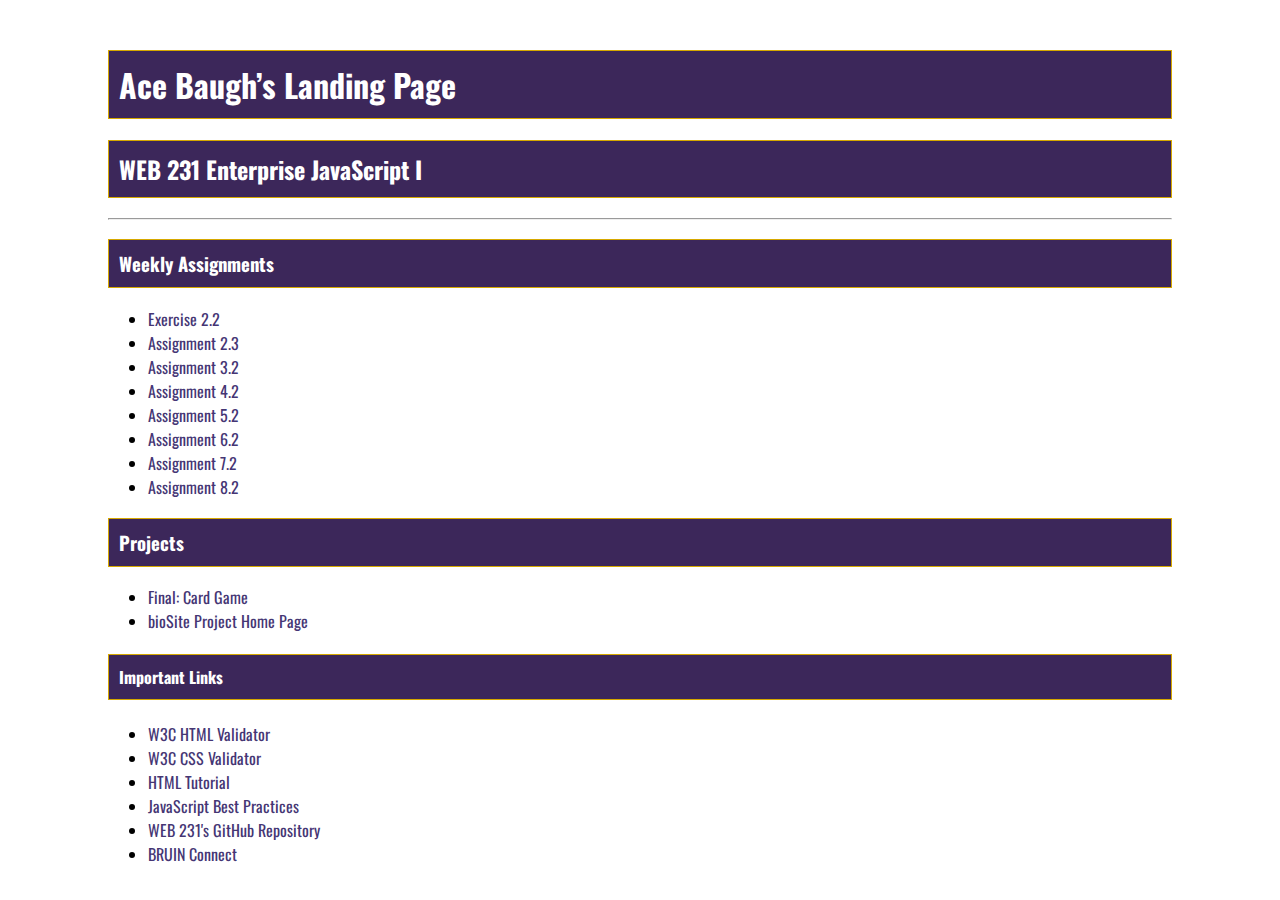
<file: index.html>
<!--
============================================
; Title: Assignment 1.3 - Environment Setup - index.html
; Author: Professor Krasso & Ace Baugh
; Date: 05/25/2022
; Modified By: Ace Baugh
; Description: WEB 231 Main index page to showcase 
;   links to assignments and projects for the course
============================================
-->

<!DOCTYPE html>
<html lang="en">
	<head>
		<meta charset="UTF-8" />
		<meta http-equiv="X-UA-Compatible" content="IE=edge" />
		<meta name="viewport" content="width=device-width, initial-scale=1.0" />
		<title>WEB 231 – Enterprise JavaScript I</title>

		<!-- Link to external CSS page-->
		<link rel="stylesheet" href="site.css" />
	</head>
	<body>
		<main id="container">
			<!-- Main Header-->
			<h1>Ace Baugh’s Landing Page</h1>

			<!-- Course Name-->
			<h2>WEB 231 Enterprise JavaScript I</h2>

			<hr />

			<!-- Assignment Section-->
			<h3>Weekly Assignments</h3>

			<ul>
				<li><a href="week-2/index.html">Exercise 2.2</a></li>
				<li><a href="week-2/payroll.html">Assignment 2.3</a></li>
				<li><a href="week-3/baugh-temp-conversion.html">Assignment 3.2</a></li>
				<li><a href="week-4/baugh-number-game.html">Assignment 4.2</a></li>
				<li><a href="week-5/baugh-sequence-game.html">Assignment 5.2</a></li>
				<li><a href="week-6/baugh-in-n-out-books.html">Assignment 6.2</a></li>
				<li><a href="week-7/baugh-javazon.html">Assignment 7.2</a></li>
				<li><a href="week-8/baugh-alphabet-game.html">Assignment 8.2</a></li>
			</ul>

			<!-- Projects Section-->
			<h3>Projects</h3>

			<ul>
				<li><a href="week-9/baugh-card-game.html">Final: Card Game</a></li>
				<li><a href="https://ace-d-baugh.github.io/biosite/">bioSite Project Home Page</a></li>
			</ul>

			<!-- External Links that are relevant to the course-->
			<h4>Important Links</h4>

			<ul>
				<li><a href="https://validator.w3.org/">W3C HTML Validator</a></li>
				<li><a href="http://jigsaw.w3.org/css-validator/">W3C CSS Validator</a></li>
				<li><a href="https://www.w3schools.com/html/">HTML Tutorial</a></li>
				<li><a href="https://www.w3schools.com/js/js_best_practices.asp">JavaScript Best Practices</a></li>
				<li><a href="https://github.com/buwebdev/web-231">WEB 231's GitHub Repository</a></li>
				<li><a href="https://bruinconnect.bellevue.edu/ ">BRUIN Connect</a></li>
			</ul>
		</main>
	</body>
</html>
</file>
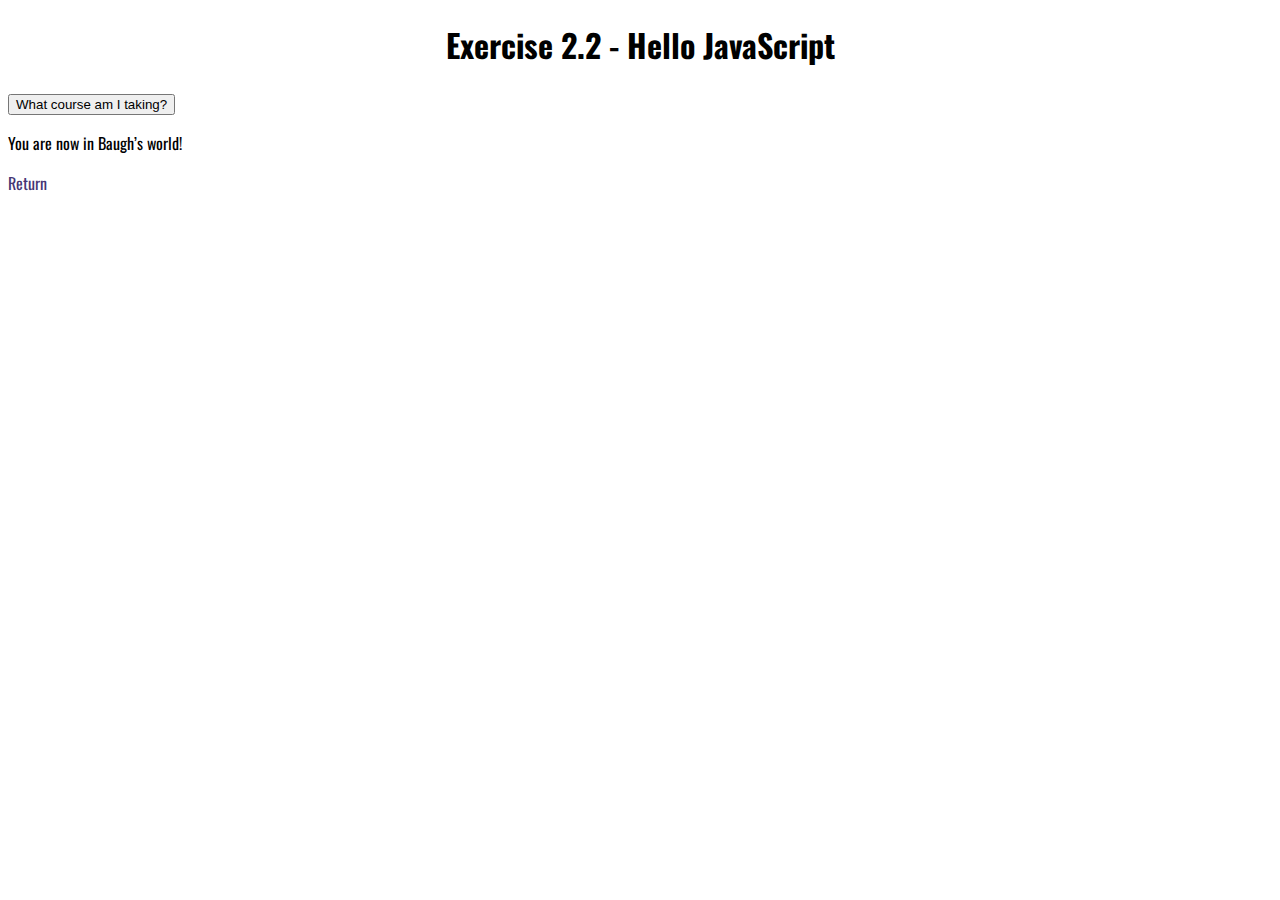
<file: week-2/index.html>
<!--
============================================
; Title: Assignment 2.2 - Hello JavaScript - index.html
; Author: Professor Krasso & Ace Baugh
; Date: 05/25/2022
; Modified By: Ace Baugh
; Description: This simple exercise adds text to the DOM 
;  via JavaScript and also displays an alert once a button
;  is pressed by the user.
============================================
-->

<!DOCTYPE html>
<html lang="en">
<head>
   <meta charset="UTF-8">
   <meta http-equiv="X-UA-Compatible" content="IE=edge">
   <meta name="viewport" content="width=device-width, initial-scale=1.0">
   <title>WEB 231 – Enterprise JavaScript I</title>

   <!-- Link to external CSS page-->
   <link rel="stylesheet" href="../global.css">
</head>
<body>
   
   <h1>Exercise 2.2 - Hello JavaScript</h1>
   
   <!-- Button, when clicked calls function -->
   <button type="button" id="btnMyCourse">What course am I taking?</button>

   <!-- Paragraph of JavaScripted text -->
   <p id="txtMyWorld"></p>
   
   <!-- Return to home page -->
   <p>
      <a href="../index.html" class="return-home">Return</a>
   </p>

   <script>
   
   // Variable that holds the button
   const btnMyCourse = document.getElementById('btnMyCourse');

   // Adding Event Listener to the button
   btnMyCourse.addEventListener("click", myCourseAlert);

   // function that displays an alert once the function is called
   function myCourseAlert() {
      alert('WEB 231 – Enterprise JavaScript I.');
   }

   // Places text into the paragraph element when the page loads
   document.getElementById("txtMyWorld").innerHTML = 'You are now in Baugh’s world!';
   </script>

</body>
</html>
</file>
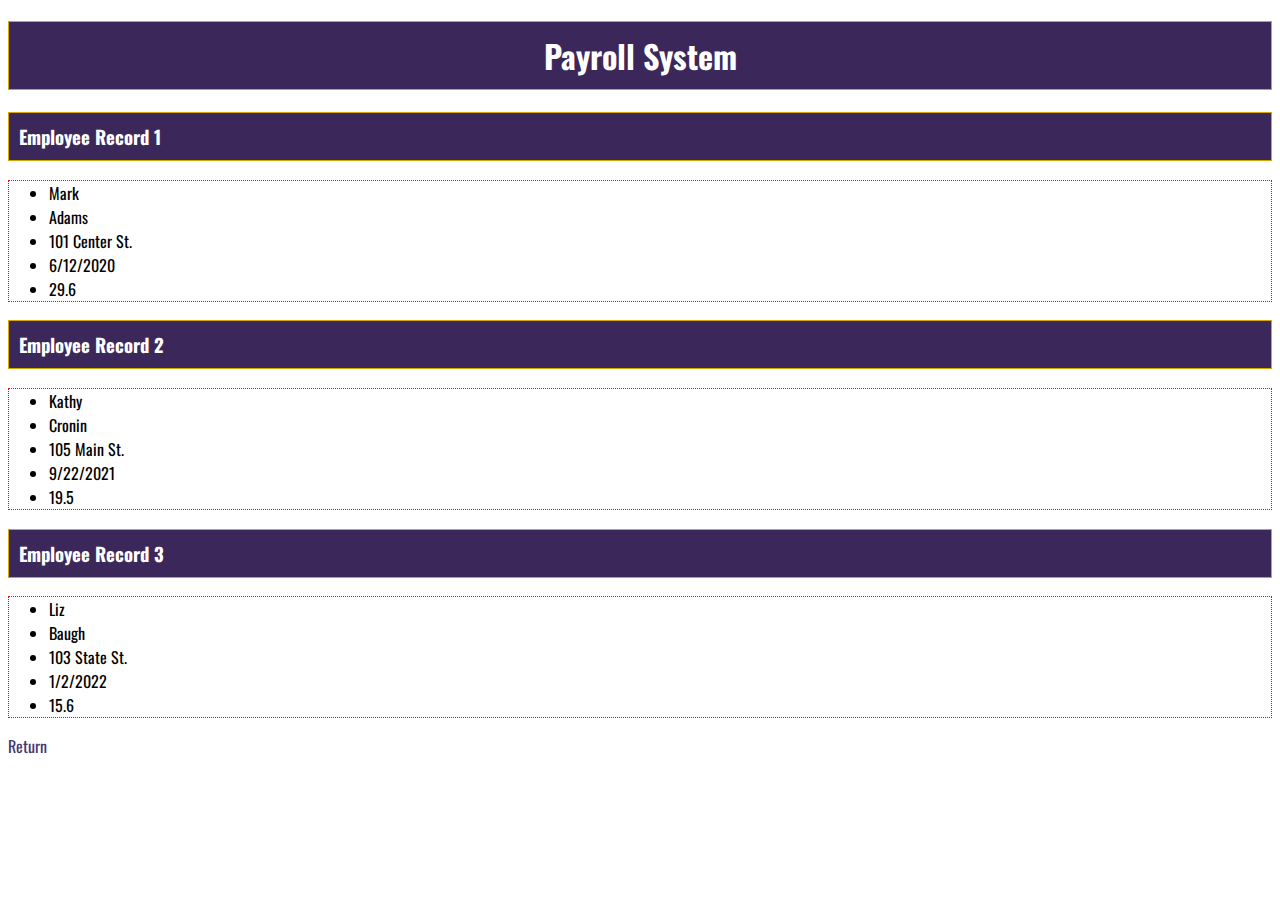
<file: week-2/payroll.html>
<!--
============================================
; Title: Assignment 2.3 - Values and Variables - payroll.html
; Author: Professor Krasso & Ace Baugh
; Date: 05/26/2022
; Modified By: Ace Baugh
; Description: This simple assignment displays bound
;  employee records via JavaScript to the DOM 
; and converts dates from 
============================================
-->

<!DOCTYPE html>
<html lang="en">
<head>
   <meta charset="UTF-8">
   <meta http-equiv="X-UA-Compatible" content="IE=edge">
   <meta name="viewport" content="width=device-width, initial-scale=1.0">
   <title>WEB 231 – Enterprise JavaScript I</title>

   <!-- Link to external CSS page-->
   <link rel="stylesheet" href="../site.css">
   <link rel="stylesheet" href="payroll.css">
   <link rel="stylesheet" href="../global.css">
</head>
<body>
   
   <!-- Page Header -->
   <h1>Payroll System</h1>

   <!-- Employee Mark Adams -->
   <h3>Employee Record 1</h3>

   <ul>
      <li id="txtFirstNameMark"></li>
      <li id="txtLastNameMark"></li>
      <li id="txtAddressMark"></li>
      <li id="txtHireDateMark"></li>
      <li id="txtPayRateMark"></li>
   </ul>
   
   <!-- Employee Kathy Cronin -->   
   <h3>Employee Record 2</h3>

   <ul>
      <li id="txtFirstNameKathy"></li>
      <li id="txtLastNameKathy"></li>
      <li id="txtAddressKathy"></li>
      <li id="txtHireDateKathy"></li>
      <li id="txtPayRateKathy"></li>
   </ul>

   <!-- Employee Liz Baugh -->   
   <h3>Employee Record 3</h3>

   <ul>
      <li id="txtFirstNameLiz"></li>
      <li id="txtLastNameLiz"></li>
      <li id="txtAddressLiz"></li>
      <li id="txtHireDateLiz"></li>
      <li id="txtPayRateLiz"></li>
   </ul>

   <!-- Return to home page -->
   <p>
      <a href="../index.html" class="return-home">Return</a>
   </p>

<script>

      // Variable Declaration for Employees

      // Mark Adams
      const txtFirstNameMark = 'Mark';
      const txtLastNameMark = 'Adams';
      const txtAddressMark = '101 Center St.';
      const txtHireDateMark = new Date(2020, 5, 12).toLocaleDateString("en-US");
      const txtPayRateMark = 29.60;

      // Kathy Cronin
      const txtFirstNameKathy = 'Kathy';
      const txtLastNameKathy = 'Cronin';
      const txtAddressKathy = '105 Main St.';
      const txtHireDateKathy = new Date(2021, 8, 22).toLocaleDateString("en-US");
      const txtPayRateKathy = 19.50;

      // Liz Baugh
      const txtFirstNameLiz = 'Liz';
      const txtLastNameLiz = 'Baugh';
      const txtAddressLiz = '103 State St.';
      const txtHireDateLiz = new Date(2022, 0, 2).toLocaleDateString("en-US");
      const txtPayRateLiz = 15.55;

   // Binds text to the designated list element and displays when the page loads

   // Mark Adams
   document.getElementById('txtFirstNameMark').innerHTML = txtFirstNameMark;
   document.getElementById('txtLastNameMark').innerHTML = txtLastNameMark;
   document.getElementById('txtAddressMark').innerHTML = txtAddressMark;
   document.getElementById('txtHireDateMark').innerHTML = txtHireDateMark;
   document.getElementById('txtPayRateMark').innerHTML = txtPayRateMark.toFixed(1).toString();

   // Kathy Cronin
   document.getElementById('txtFirstNameKathy').innerHTML = txtFirstNameKathy;
   document.getElementById('txtLastNameKathy').innerHTML = txtLastNameKathy;
   document.getElementById('txtAddressKathy').innerHTML = txtAddressKathy;
   document.getElementById('txtHireDateKathy').innerHTML = txtHireDateKathy;
   document.getElementById('txtPayRateKathy').innerHTML = txtPayRateKathy.toFixed(1).toString();

   // Liz Baugh
   document.getElementById('txtFirstNameLiz').innerHTML = txtFirstNameLiz;
   document.getElementById('txtLastNameLiz').innerHTML = txtLastNameLiz;
   document.getElementById('txtAddressLiz').innerHTML = txtAddressLiz;
   document.getElementById('txtHireDateLiz').innerHTML = txtHireDateLiz;
   document.getElementById('txtPayRateLiz').innerHTML = txtPayRateLiz.toFixed(1).toString();

</script>

</body>
</html>
</file>
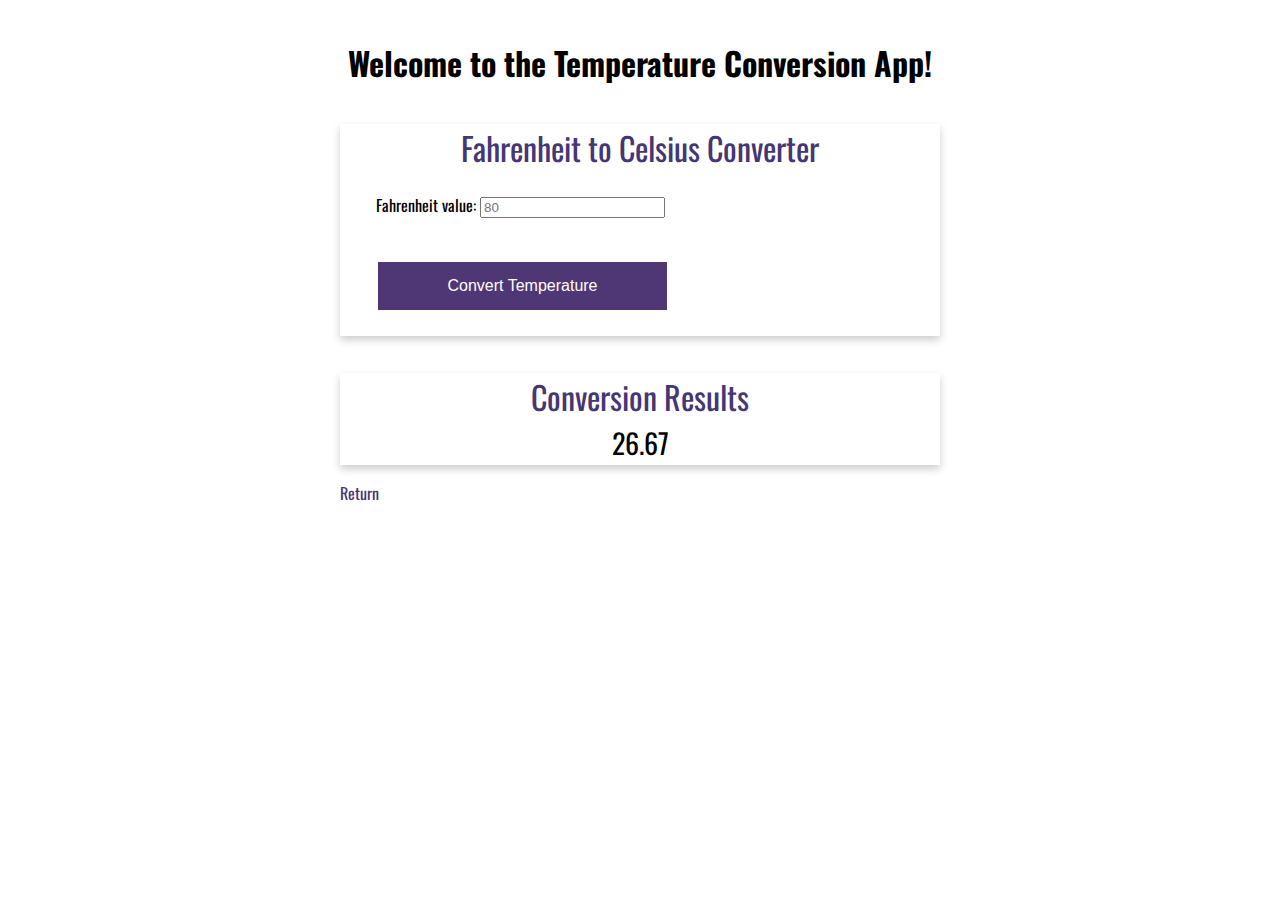
<file: week-3/baugh-temp-conversion.html>
<!--
============================================
; Title: Assignment 3.2 - Temperature Conversion - baugh-temp-conversion.html
; Author: Professor Krasso & Ace Baugh
; Date: 06/07/2022
; Modified By: Ace Baugh
; Description: This simple exercise takes the user's input
;                       and converts the number to its Celsius 
;                       equivalent and displays it.
; Referenced Code: W3Schools: Trigger button enter
============================================
-->

<!DOCTYPE html>
<html lang="en">
	<head>
		<meta charset="UTF-8" />
		<meta http-equiv="X-UA-Compatible" content="IE=edge" />
		<meta name="viewport" content="width=device-width, initial-scale=1.0" />
		<title>WEB 231 – Enterprise JavaScript I</title>

		<!-- Link to external CSS page-->
		<link rel="stylesheet" href="../global.css" />
		<link rel="stylesheet" href="baugh-temp-conversion.css" />
	</head>
	<body>
		<div id="container">
			<h1 class="app-header">Welcome to the Temperature Conversion App!</h1>

			<div class="card-container">
				<div class="card">
					<div class="card-title">Fahrenheit to Celsius Converter</div>
					<div class="card-content">
						<form class="form">
							<div class="form-field">
								<label for="txtFahrenheit">Fahrenheit value:</label>
								<input type="text" name="txtFahrenheit" id="txtFahrenheit" placeholder="80" required />
							</div>
							<div class="form-field">
								<button id="btnSubmit" class="btn btn-primary full-width" type="button">Convert Temperature</button>
							</div>
						</form>
					</div>
				</div>
			</div>

			<div class="card-container">
				<div class="card">
					<div class="card-title">Conversion Results</div>
					<div class="card-content">
						<p class="results" id="txtResults">26.67</p>
					</div>
				</div>
			</div>

			<!-- Return to home page -->
			<div class="home-link">
				<p>
					<a href="../index.html" class="return-home">Return</a>
				</p>
			</div>
		</div>
		<!-- JAVASCRIPT SECTION-->
		<script>
			// Variable that holds the button
			const btnSubmit = document.getElementById('btnSubmit');

			// *** Code from W3Schools and modified to fit code ***

			// Get the input field
			var input = document.getElementById('txtFahrenheit');

			// Execute a function when the user presses a key on the keyboard
			input.addEventListener('keypress', function (event) {
				// If the user presses the "Enter" key on the keyboard
				if (event.key === 'Enter') {
					// Cancel the default action, if needed
					event.preventDefault();
					// Trigger the button element with a click
					document.getElementById('btnSubmit').click(tempConvert);
				}
			});
			// *** End Used Code ***

			// Clear And Select Function
			function clearAndSelect() {
				// Clear input field
				document.getElementById('txtFahrenheit').value = '';

				// Reselects input field for ease of typing
				document.getElementById('txtFahrenheit').focus();
			}
			// Adding Event Listener to the button
			btnSubmit.addEventListener('click', tempConvert);

			// function that displays an alert once the function is called
			function tempConvert() {
				// Stores user input into variable
				let fahrenheit = document.getElementById('txtFahrenheit').value;

				// Input Validation

				// If empty or a non-number an alert will display else it will convert the number
				if (fahrenheit === '' || isNaN(fahrenheit)) {
					// Calls clear and select function
					clearAndSelect();

					// Alert user to enter a number
					alert('Please enter a real number.');
				} else {
					// Converts input value to celsius rounded to 2 decimal points
					const convertedValue = ((parseFloat(fahrenheit) - 32) / 1.8).toFixed(2);

					// Places text into the paragraph element
					document.getElementById('txtResults').innerHTML = convertedValue;
					clearAndSelect();
				}
			}
		</script>
	</body>
</html>
</file>
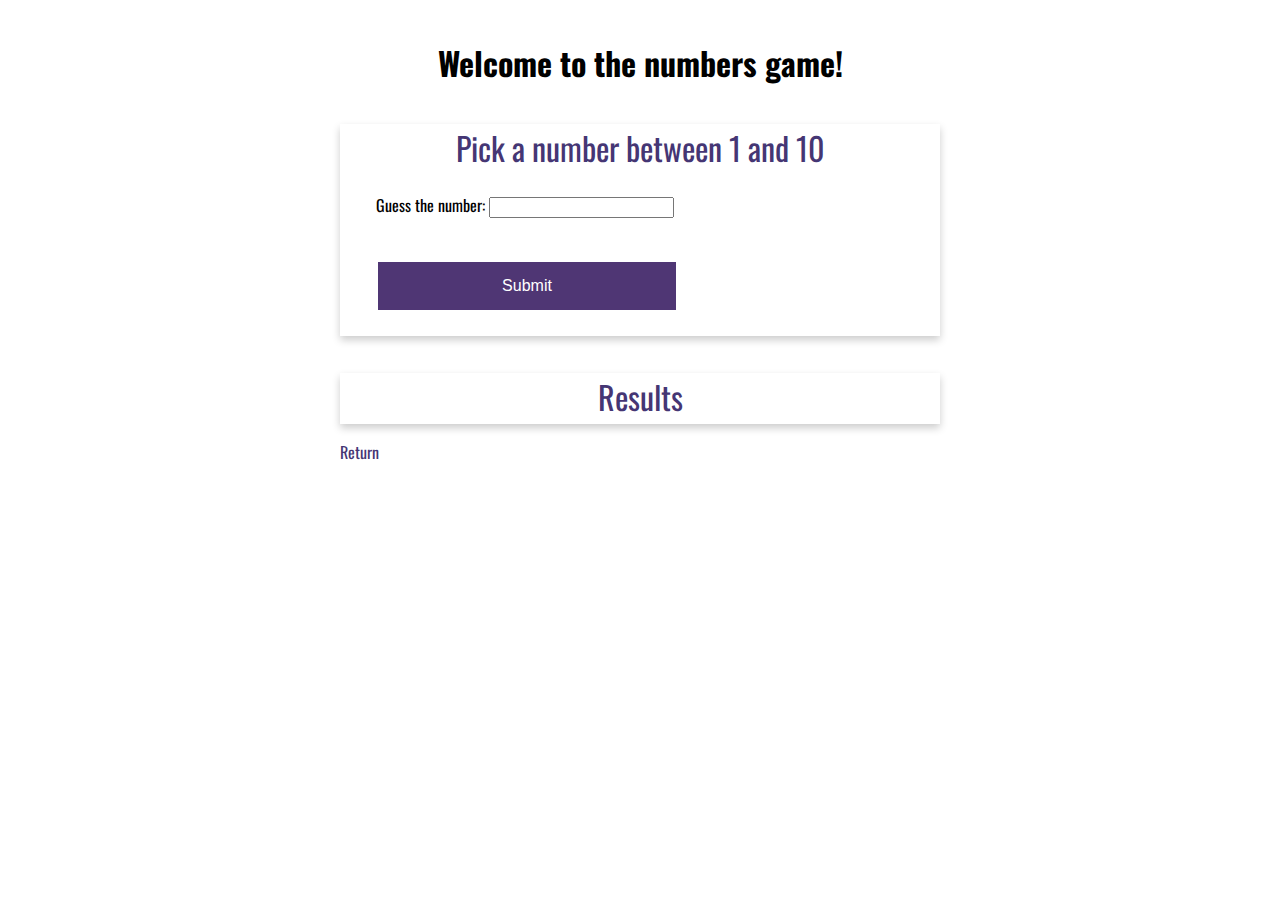
<file: week-4/baugh-number-game.html>
<!--
============================================
; Title: Assignment 4.2 - Number Guessing Game - baugh-number-game.html
; Author: Professor Krasso & Ace Baugh
; Date: 06/13/2022
; Modified By: Ace Baugh
; Description: This simple exercise takes the user's input
;                       and checks to see if it equal to the random
;                       number generated and displays if it is higher 
;                       lower or right on
; Referenced Code: W3Schools: Trigger button enter
============================================
-->

<!DOCTYPE html>
<html lang="en">
	<head>
		<meta charset="UTF-8" />
		<meta http-equiv="X-UA-Compatible" content="IE=edge" />
		<meta name="viewport" content="width=device-width, initial-scale=1.0" />
		<title>WEB 231 – Enterprise JavaScript I</title>

		<!-- Link to external CSS page-->
		<link rel="stylesheet" href="../global.css" />
		<link rel="stylesheet" href="baugh-number-game.css" />
	</head>
	<body>
		<div id="container">
			<h1 class="app-header">Welcome to the numbers game!</h1>

			<div class="card-container">
				<div class="card">
					<div class="card-title">Pick a number between 1 and 10</div>
					<div class="card-content">
						<form class="form">
							<div class="form-field">
								<label for="txtMyNumber">Guess the number:</label>
								<input type="text" name="txtMyNumber" id="txtMyNumber" required />
							</div>
							<div class="form-field">
								<button id="btnSubmit" class="btn btn-primary full-width" type="button">Submit</button>
							</div>
						</form>
					</div>
				</div>
			</div>

			<div class="card-container">
				<div class="card">
					<div class="card-title">Results</div>
					<div class="card-content">
						<p class="results" id="txtResults"></p>
					</div>
				</div>
			</div>

			<!-- Return to home page -->
			<div class="home-link">
				<p>
					<a href="../index.html" class="return-home">Return</a>
				</p>
			</div>
		</div>
		<!-- JAVASCRIPT SECTION-->
		<script>
			// Generating a random number between 1-10
			const rnd = Math.floor(Math.random() * 10 + 1);

			// Variable that holds the button
			const btnSubmit = document.getElementById('btnSubmit');

			// *** Code from W3Schools for using Enter as an input and modified to fit code ***

			// Get the input field
			var input = document.getElementById('txtMyNumber');

			// Execute a function when the user presses a key on the keyboard
			input.addEventListener('keypress', function (event) {
				// If the user presses the "Enter" key on the keyboard
				if (event.key === 'Enter') {
					// Cancel the default action, if needed
					event.preventDefault();
					// Trigger the button element with a click
					document.getElementById('btnSubmit').click(guessingGame);
				}
			});
			// *** End Used Code ***

			// Clear And Select Input Field Function
			function clearAndSelect() {
				// Clear input field
				document.getElementById('txtMyNumber').value = '';

				// Reselects input field for ease of typing
				document.getElementById('txtMyNumber').focus();
			}

			// Adding Event Listener to the button
			btnSubmit.addEventListener('click', guessingGame);

			// function that displays an alert once the function is called
			function guessingGame() {
				// Stores user input into variable
				let myNumber = document.getElementById('txtMyNumber').value;

				// Input Validation

				// If empty or a non-number or outside of 1-10 an alert will display else it will continue
				if (myNumber === '' || !Number.isInteger(parseFloat(myNumber)) || myNumber < 1 || myNumber > 10) {
					// Calls clear and select function
					clearAndSelect();

					// Alert user to enter a number
					alert('Please enter a real number between 1 and 10.');
				} else {
					let result = '';
					if (rnd < myNumber) {
						// If input is less than secret number
						result = `The number is less than ${myNumber}`;
					} else if (rnd > myNumber) {
						// If input is greater than secret number
						result = `The number is greater than ${myNumber}`;
					} else {
						// If input is equal to the secret number
						result = `Congratulations! You picked the correct number!`;
					}

					// Places text into the paragraph element
					document.getElementById('txtResults').innerHTML = result;
					clearAndSelect();
				}
			}
		</script>
	</body>
</html>
</file>
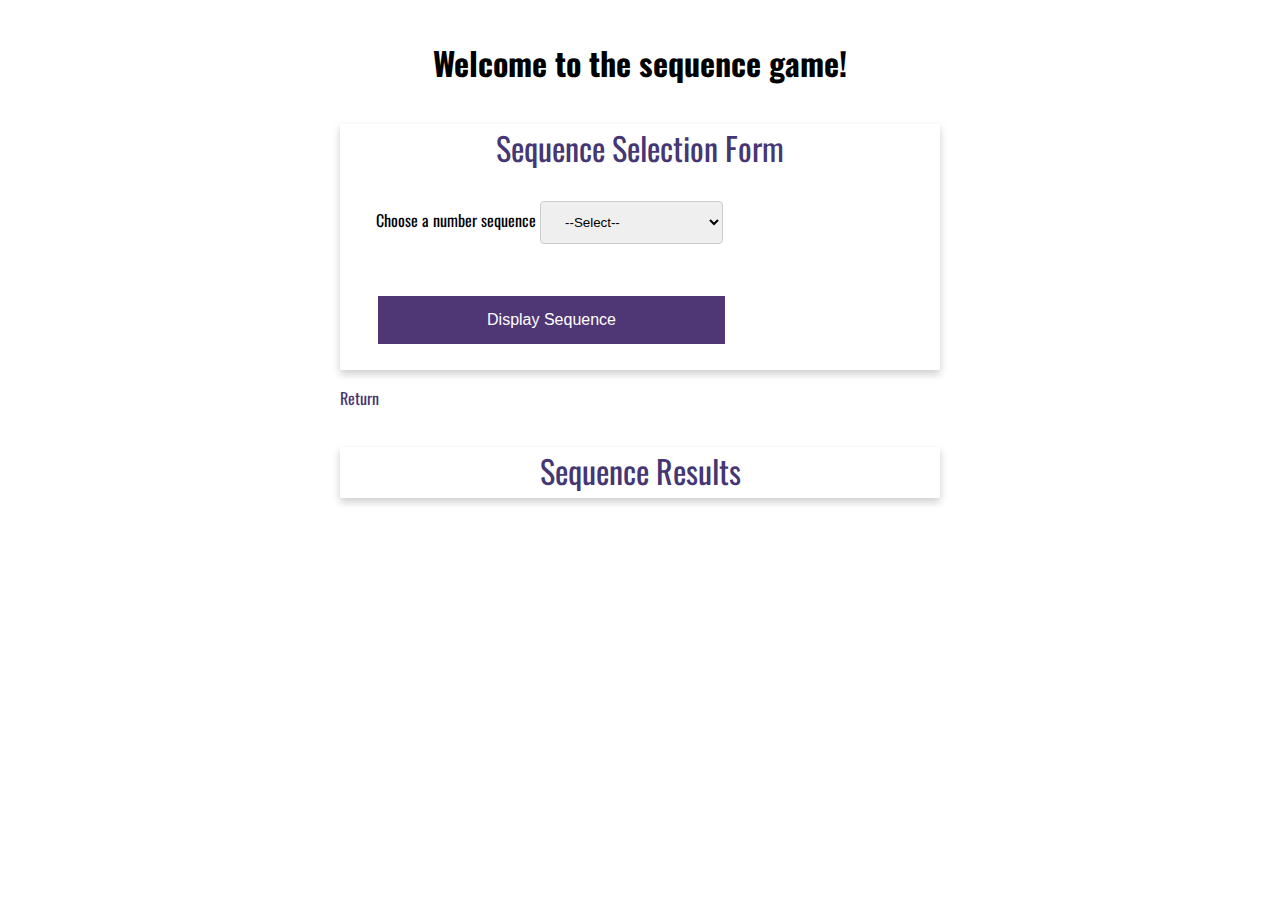
<file: week-5/baugh-sequence-game.html>
<!--
============================================
; Title: Assignment 5.2 - Sequence Game - baugh-sequence-game.html
; Author: Professor Krasso & Ace Baugh
; Date: 06/20/2022
; Modified By: Ace Baugh
; Description: This simple exercise takes the user's input
;                       from a dropdown menu and displays the given
;                       sequence of numbers up to a specified number 
============================================
-->

<!DOCTYPE html>
<html lang="en">
	<head>
		<meta charset="UTF-8" />
		<meta http-equiv="X-UA-Compatible" content="IE=edge" />
		<meta name="viewport" content="width=device-width, initial-scale=1.0" />
		<title>WEB 231 – Enterprise JavaScript I</title>

		<!-- Link to external CSS page-->
		<link rel="stylesheet" href="../global.css" />
		<link rel="stylesheet" href="baugh-sequence-game.css" />
	</head>
	<body>
		<div id="container">
			<h1 class="app-header">Welcome to the sequence game!</h1>

			<div class="card-container">
				<div class="card">
					<div class="card-title">Sequence Selection Form</div>
					<div class="card-content">
						<form class="form">
							<div class="form-field">
								<label for="sequence">Choose a number sequence</label>
								<select type="text" name="sequence" id="sequence" class="drop-down-menu" required>
									<option value="select">--Select--</option>
									<option value="fibonacci">Fibonacci Sequence</option>
									<option value="even">Even Numbers</option>
									<option value="odd">Odd Numbers</option>
								</select>
							</div>
							<div class="form-field">
								<button id="btnDisplaySequence" class="btn btn-primary full-width" type="button">Display Sequence</button>
							</div>
						</form>
					</div>
				</div>

			<!-- Return to home page -->
			<div class="home-link">
				<p>
					<a href="../index.html" class="return-home">Return</a>
				</p>
			</div>

			</div>

			<div class="card-container">
				<div class="card">
					<div class="card-title">Sequence Results</div>
					<div class="card-content">
						<p class="results" id="txtResults"></p>
					</div>
				</div>
			</div>

		</div>

		<!-- JAVASCRIPT SECTION-->
		<script>
			// Variable that holds the button
			const btnDisplaySequence = document.getElementById('btnDisplaySequence');

			// Adding Event Listener to the button
			btnDisplaySequence.addEventListener('click', sequenceGame);

			// Once button is pressed a function will be called that the selection made
			// Or an alert will show to prompt for a selection to be made
			function sequenceGame() {
				// Variable to hold user selection
				const choice = document.getElementById('sequence').value;

				// Variable to hold sequence results
				let results = '';

				if (choice === 'fibonacci') {
					// Call seqFibonacci function
					results = seqFibonacci();
				} else if (choice === 'even') {
					// Call seqEven function
					results = seqEven();
				} else if (choice === 'odd') {
					// Call seqOdd function
					results = seqOdd();
				} else {
					alert('Invalid selection, please try again!'); // Alert user to chose an option
				}
				// Display results to DOM
				document.getElementById('txtResults').innerHTML = results;
			}

			// Function to create Fibonacci Sequence 0-40
			function seqFibonacci() {
				let num1 = 0, num2 = 1, next ; // Variables for sequence
				let fibonacciSequenceText = "";

				while (num1 < 40 ) {
					fibonacciSequenceText += `${num1}, `;
					next = num1 + num2;
					num1 = num2;
					num2 = next;
				}
				// Expected output 0, 1, 1, 2, 3, 5, 8, 13, 21, 34
              // slice(0, -2) removes the last two characters of the string.
				return fibonacciSequenceText.slice(0, -2);
			}

			// Function to create Even Sequence 1-20
			function seqEven() {
				let evenSequenceText = "";

				let num = 1;
				do {
					if ( num % 2 === 0) {
						evenSequenceText += `${num}, `; 
					}
					num++;
				} while (num < 20)
				// Expected output 2, 4, 6, 8, 10, 12, 14, 16, 18 
              // slice(0, -2) removes the last two characters of the string.
				return evenSequenceText.slice(0,-2);
			}

			// Function to create Odd Sequence 1-20
			function seqOdd() {
				let oddSequenceText = "";

				for (let i = 0; i < 20; i++) {
					if ( i % 2 === 1) {
						oddSequenceText += `${i}, `; 
					}
				}
				// Expected output 1, 3, 5, 7, 9, 11, 13, 15, 17, 19 
              // slice(0, -2) removes the last two characters of the string.
				return oddSequenceText.slice(0,-2);
			}

		</script>
	</body>
</html>
</file>
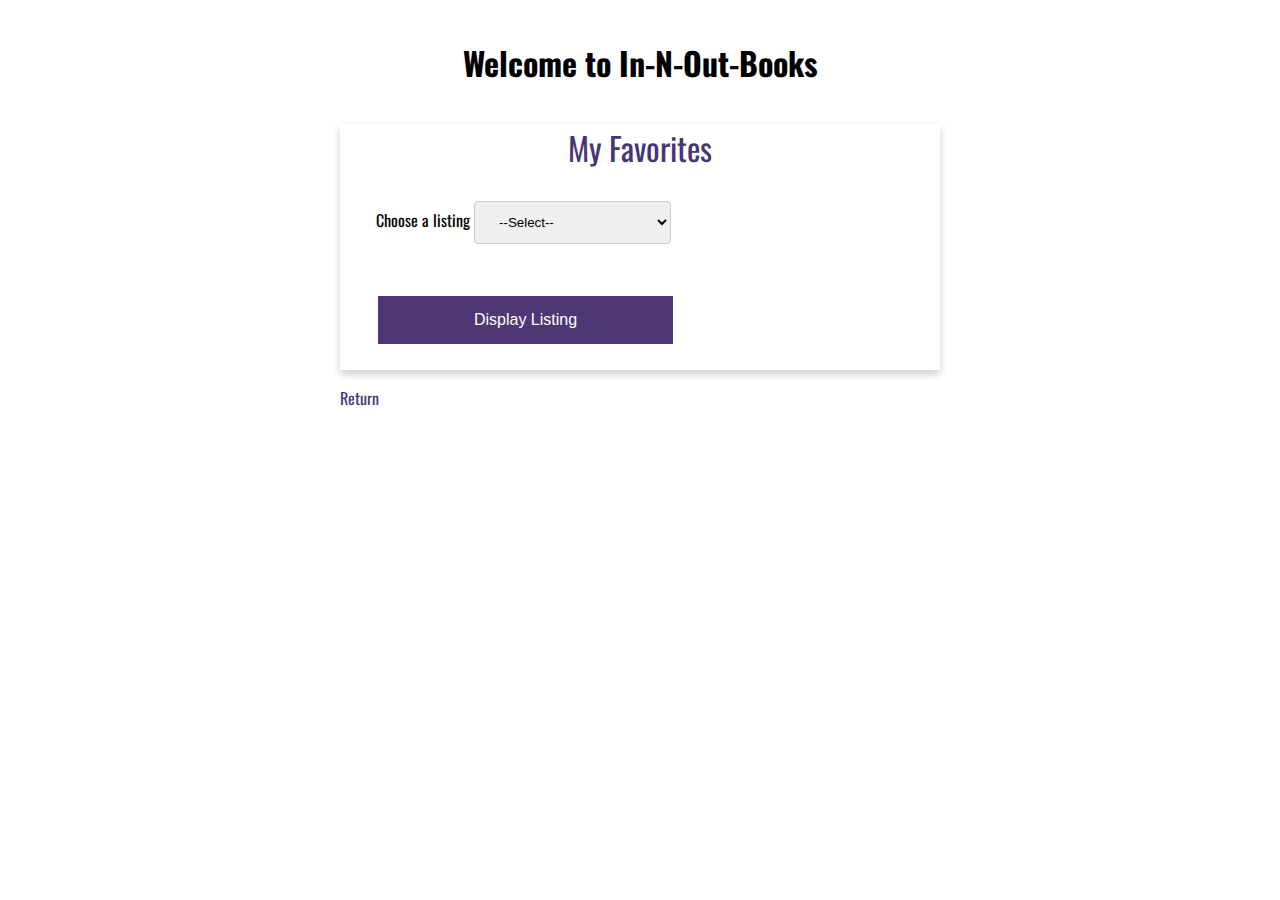
<file: week-6/baugh-in-n-out-books.html>
<!--
============================================
; Title: Assignment 6.2 - In-n-Out Books - baugh-in-n-out-books.html
; Author: Professor Krasso & Ace Baugh
; Date: 06/27/2022
; Modified By: Ace Baugh
; Description: This simple exercise takes the user's input
;                       from the dropdown list and displays an new
;                       content card with a table of the desired data.
;                       Using an Array of Objects to store books and authors
============================================
-->

<!DOCTYPE html>
<html lang="en">
	<head>
		<meta charset="UTF-8" />
		<meta http-equiv="X-UA-Compatible" content="IE=edge" />
		<meta name="viewport" content="width=device-width, initial-scale=1.0" />
		<title>WEB 231 – Enterprise JavaScript I</title>

		<!-- Link to external CSS page-->
		<link rel="stylesheet" href="../global.css" />
		<link rel="stylesheet" href="baugh-in-n-out-books.css" />
	</head>
	<body>
		<div id="container">
			<!-- Page Header -->
			<h1 class="app-header">Welcome to In-N-Out-Books</h1>

			<!--Input Card -->
			<div class="card-container">
				<div class="card">
					<div class="card-title">My Favorites</div>
					<div class="card-content">
						<form class="form">
							<div class="form-field">
								<label for="favoriteList">Choose a listing</label>
								<select type="text" name="favoriteList" id="favoriteList" class="drop-down-menu" required>
									<option value="select">--Select--</option>
									<option value="books">Top 3 Favorite Books</option>
									<option value="authors">Top 3 Favorite Authors</option>
								</select>
							</div>
							<div class="form-field">
								<button id="btnDisplayListing" class="btn btn-primary full-width" type="button">Display Listing</button>
							</div>
						</form>
					</div>
				</div>

				<!-- Return to home page -->
				<div class="home-link">
					<p>
						<a href="../index.html" class="return-home">Return</a>
					</p>
				</div>
			</div>

			<!-- Books Table Card set to display none -->
			<div class="card-container" id="booksResults" style="display: none">
				<div class="card">
					<div class="card-title">Top 3 Favorite Books</div>
					<div class="card-content">
						<table>
							<tr>
								<th>ISBN</th>
								<th>Title</th>
								<th>Pages</th>
							</tr>
							<tr id="book01">
								<td id="txtEndersGameISBN"></td>
								<td id="txtEndersGameTitle"></td>
								<td id="txtEndersGamePages"></td>
							</tr>
							<tr id="book02">
								<td id="txtBookOfMormonISBN"></td>
								<td id="txtBookOfMormonTitle"></td>
								<td id="txtBookOfMormonPages"></td>
							</tr>
							<tr id="book03">
								<td id="txtWinFriendsISBN"></td>
								<td id="txtWinFriendsTitle"></td>
								<td id="txtWinFriendsPages"></td>
							</tr>
						</table>
					</div>
				</div>
			</div>

			<!-- Authors Table Card set to display none -->
			<div class="card-container" id="authorsResults" style="display: none">
				<div class="card">
					<div class="card-title">Top 3 Favorite Authors</div>
					<div class="card-content">
						<table>
							<tr>
								<th>Name</th>
								<th>Genre</th>
							</tr>
							<tr>
								<td id="txtCardName"></td>
								<td id="txtCardGenre"></td>
							</tr>
							<tr>
								<td id="txtSmithName"></td>
								<td id="txtSmithGenre"></td>
							</tr>
							<tr>
								<td id="txtWittName"></td>
								<td id="txtWittGenre"></td>
							</tr>
						</table>
					</div>
				</div>
			</div>
		</div>

		<!-- JAVASCRIPT SECTION-->
		<script>
			// Variable that holds the button
			const btnDisplayListing = document.getElementById('btnDisplayListing');

			// Book Objects in Array
			let books = [
				{
					'isbn': '1250773024',
					'title': 'Ender\'s Game',
					'pages': '264'
				},
				{
					'isbn': '1592975003',
					'title': 'The Book of Mormon: Another Testament of Jesus Christ',
					'pages': '779'
				},
				{
					'isbn': '1546000240',
					'title': 'How to Win Friends and Influence Enemies',
					'pages': '304'
				}
			];

			// Author Objects in Array
			let authors = [
				{
					'name': 'Orson Scott Card',
					'genre': 'Science Fiction'
				},
				{
					'name': 'Joseph Smith Jr.',
					'genre': 'Religious',
				},
				{
					'name': 'Will Witt',
					'genre': 'Political'
				}
			];

			// Binding Books values to DOM Table
			document.getElementById("txtEndersGameISBN").innerHTML = books[0].isbn;
			document.getElementById("txtEndersGameTitle").innerHTML = books[0].title;
			document.getElementById("txtEndersGamePages").innerHTML = books[0].pages;
			document.getElementById("txtBookOfMormonISBN").innerHTML = books[1].isbn;
			document.getElementById("txtBookOfMormonTitle").innerHTML = books[1].title;
			document.getElementById("txtBookOfMormonPages").innerHTML = books[1].pages;
			document.getElementById("txtWinFriendsISBN").innerHTML = books[2].isbn;
			document.getElementById("txtWinFriendsTitle").innerHTML = books[2].title;
			document.getElementById("txtWinFriendsPages").innerHTML = books[2].pages;

			// Binding Author values to DOM Table
			document.getElementById("txtCardName").innerHTML = authors[0].name;
			document.getElementById("txtCardGenre").innerHTML = authors[0].genre;
			document.getElementById("txtSmithName").innerHTML = authors[1].name;
			document.getElementById("txtSmithGenre").innerHTML = authors[1].genre;
			document.getElementById("txtWittName").innerHTML = authors[2].name;
			document.getElementById("txtWittGenre").innerHTML = authors[2].genre;


			// Adding Event Listener to the button
			btnDisplayListing.addEventListener('click', favoriteDisplay);

			// Once button is pressed a function will be called that the selection made
			// Or an alert will show to prompt for a selection to be made
			function favoriteDisplay() {
				// Variable to hold user selection
				const choice = document.getElementById('favoriteList').value;
				let booksCard = document.getElementById('booksResults');
				let authorsCard = document.getElementById('authorsResults');

				if (choice === 'books') {
					// Show Books not Authors
					authorsCard.style.display = 'none';
					booksCard.style.display = 'block';
				} else if (choice === 'authors') {
					//Show Authors not Books
					booksCard.style.display = 'none';
					authorsCard.style.display = 'block';
				} else {
					alert('Invalid selection, please try again!'); // Alert user to chose an option
				}
			}
		</script>
	</body>
</html>
</file>
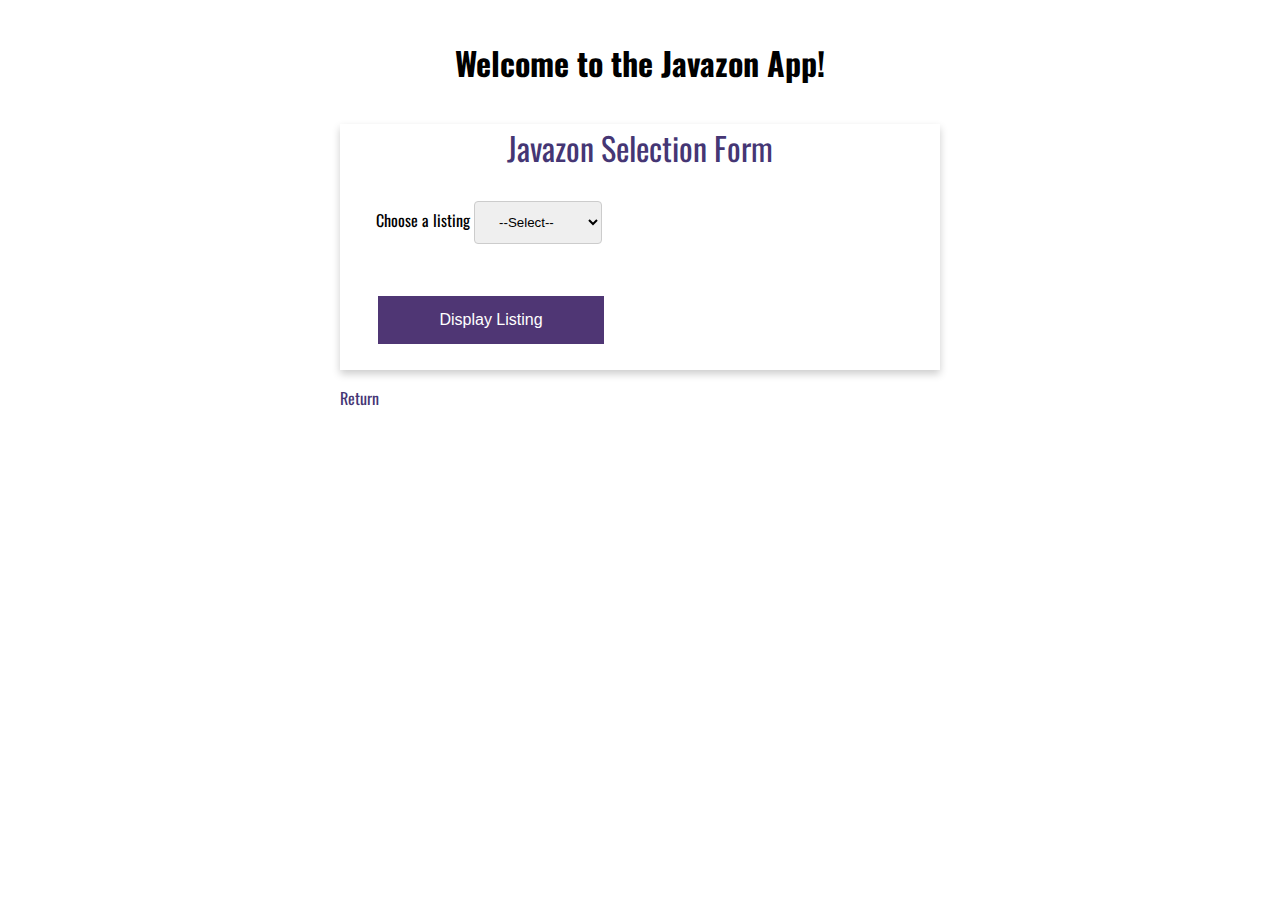
<file: week-7/baugh-javazon.html>
<!--
============================================
; Title: Assignment 7.2 - Javazon - baugh-javazon.html
; Author: Professor Krasso & Ace Baugh
; Date: 07/04/2022
; Modified By: Ace Baugh
; Description: This application uses a dropdown menu to decide which 
;                       table to display. Products, services, and employees are
;                       created first as object by class constructors by passing
;                       the values to the constructor through the new command
============================================
-->

<!DOCTYPE html>
<html lang="en">
	<head>
		<meta charset="UTF-8" />
		<meta http-equiv="X-UA-Compatible" content="IE=edge" />
		<meta name="viewport" content="width=device-width, initial-scale=1.0" />
		<title>WEB 231 – Enterprise JavaScript I</title>

		<!-- Link to external CSS page-->
		<link rel="stylesheet" href="../global.css" />
		<link rel="stylesheet" href="baugh-javazon.css" />
	</head>
	<body>
		<div id="container">
			<!-- Page Header -->
			<h1 class="app-header">Welcome to the Javazon App!</h1>

			<!--Input Card -->
			<div class="card-container">
				<div class="card">
					<div class="card-title">Javazon Selection Form</div>
					<div class="card-content">
						<form class="form">
							<div class="form-field">
								<label for="listing">Choose a listing</label>
								<select type="text" name="listing" id="listing" class="drop-down-menu" required>
									<option value="select">--Select--</option>
									<option value="products">Products</option>
									<option value="services">Services</option>
									<option value="employees">Employees</option>
								</select>
							</div>
							<div class="form-field">
								<button id="btnDisplayListing" class="btn btn-primary full-width" type="button">Display Listing</button>
							</div>
						</form>
					</div>
				</div>

				<!-- Return to home page -->
				<div class="home-link">
					<p>
						<a href="../index.html" class="return-home">Return</a>
					</p>
				</div>
			</div>

			<!-- Javazon Products Table Card set to display none -->
			<div class="card-container" id="products">
				<div class="card">
					<div class="card-title">Javazon Products</div>
					<div class="card-content">
						<table>
							<tr>
								<th>Product ID</th>
								<th>Description</th>
								<th>Price</th>
								<th>Quantity</th>
								<th>Total Value</th>
							</tr>
							<tr id="mousePad">
								<td id="mousePadId"></td> <!-- Product ID -->
								<td id="mousePadDescription"></td> <!-- Description -->
								<td id="mousePadPrice"></td> <!-- Price -->
								<td id="mousePadQuantity"></td> <!-- Quantity -->
								<td id="mousePadTotalValue"></td> <!-- Total Value -->
							</tr>
							<tr id="keyboard">
								<td id="keyboardId"></td> <!-- Product ID -->
								<td id="keyboardDescription"></td> <!-- Description -->
								<td id="keyboardPrice"></td> <!-- Price -->
								<td id="keyboardQuantity"></td> <!-- Quantity -->
								<td id="keyboardTotalValue"></td> <!-- Total Value -->
							</tr>
							<tr id="headphones">
								<td id="headphonesId"></td> <!-- Product ID -->
								<td id="headphonesDescription"></td> <!-- Description -->
								<td id="headphonesPrice"></td> <!-- Price -->
								<td id="headphonesQuantity"></td> <!-- Quantity -->
								<td id="headphonesTotalValue"></td> <!-- Total Value -->
							</tr>
							<tr id="mouse">
								<td id="mouseId"></td> <!-- Product ID -->
								<td id="mouseDescription"></td> <!-- Description -->
								<td id="mousePrice"></td> <!-- Price -->
								<td id="mouseQuantity"></td> <!-- Quantity -->
								<td id="mouseTotalValue"></td> <!-- Total Value -->
							</tr>
							<tr id="speakers">
								<td id="speakersId"></td> <!-- Product ID -->
								<td id="speakersDescription"></td> <!-- Description -->
								<td id="speakersPrice"></td> <!-- Price -->
								<td id="speakersQuantity"></td> <!-- Quantity -->
								<td id="speakersTotalValue"></td> <!-- Total Value -->
							</tr>
						</table>
					</div>
				</div>
			</div>

			<!-- Javazon Services Table Card set to display none -->
			<div class="card-container" id="services">
				<div class="card">
					<div class="card-title">Javazon Services</div>
					<div class="card-content">
						<table>
							<tr>
								<th>Service ID</th>
								<th>Description</th>
								<th>Hourly Rate</th>
								<th>Minimum Billable hours</th>
							</tr>
							<tr id="classic">
								<td id="classicId"></td> <!-- Service ID -->
								<td id="classicDescription"></td> <!-- Description -->
								<td id="classicHourlyRate"></td> <!-- Hourly Rate -->
								<td id="classicMin"></td> <!-- Minimum Billable hours -->
							</tr>
							<tr id="premium">
								<td id="premiumId"></td> <!-- Service ID -->
								<td id="premiumDescription"></td> <!-- Description -->
								<td id="premiumHourlyRate"></td> <!-- Hourly Rate -->
								<td id="premiumMin"></td> <!-- Minimum Billable hours -->
							</tr>
							<tr id="celebrate">
								<td id="celebrateId"></td> <!-- Service ID -->
								<td id="celebrateDescription"></td> <!-- Description -->
								<td id="celebrateHourlyRate"></td> <!-- Hourly Rate -->
								<td id="celebrateMin"></td> <!-- Minimum Billable hours -->
							</tr>
						</table>
					</div>
				</div>
         </div>

			<!-- Javazon Employees Table Card set to display none -->
			<div class="card-container" id="employees">
				<div class="card">
					<div class="card-title">Javazon Employees</div>
					<div class="card-content">
						<table>
							<tr>
								<th>Employee ID</th>
								<th>Last Name</th>
								<th>First Name</th>
								<th>Salary</th>
							</tr>
							<tr id="browning">
								<td id="browningId"></td> <!-- Employee ID -->
								<td id="browningLastName"></td> <!-- EmployeeLast Name -->
								<td id="browningFirstName"></td> <!-- First Name -->
								<td id="browningSalary"></td> <!-- Salary -->
                     </tr>
							<tr id="frost">
								<td id="frostId"></td> <!-- Employee ID -->
								<td id="frostLastName"></td> <!-- EmployeeLast Name -->
								<td id="frostFirstName"></td> <!-- First Name -->
								<td id="frostSalary"></td> <!-- Salary -->
							</tr>
							<tr id="boyer">
								<td id="boyerId"></td> <!-- Employee ID -->
								<td id="boyerLastName"></td> <!-- EmployeeLast Name -->
								<td id="boyerFirstName"></td> <!-- First Name -->
								<td id="boyerSalary"></td> <!-- Salary -->
							</tr>
							<tr id="conner">
								<td id="connerId"></td> <!-- Employee ID -->
								<td id="connerLastName"></td> <!-- EmployeeLast Name -->
								<td id="connerFirstName"></td> <!-- First Name -->
								<td id="connerSalary"></td> <!-- Salary -->
                     </tr>
							<tr id="ritter">
								<td id="ritterId"></td> <!-- Employee ID -->
								<td id="ritterLastName"></td> <!-- EmployeeLast Name -->
								<td id="ritterFirstName"></td> <!-- First Name -->
								<td id="ritterSalary"></td> <!-- Salary -->
							</tr>
						</table>
					</div>
				</div>
         </div>
		</div>

		<!-- JAVASCRIPT SECTION-->
		<script>
			// Variable that holds the button
			const btnDisplayListing = document.getElementById('btnDisplayListing');

         //Product Class
         class Product {
            constructor(id, description, price, quantity) {
               this.id = id;
               this.description = description;
               this.price = price;
               this.quantity = quantity;
               this.totalValue = price * quantity;
            }
         }

         //Services Class
         class Services {
            constructor(id, description, hourlyRate, min) {
               this.id = id;
               this.description = description;
               this.hourlyRate = hourlyRate.toFixed(2);
               this.min = min;
            }
         }

         //Employee Class
         class Employee {
            constructor(id, lastName, firstName, salary) {
               this.id = id;
               this.lastName = lastName;
               this.firstName = firstName;
               this.salary = salary.toFixed(2);
            }
         }

         //Product Declaration
         let mousePad = new Product('P015', 'Gaming Mouse Pad', 34.99, 2);
         let keyboard = new Product('K618', 'Horus Ultra-Slim Wireless Mechanical Keyboard', 84.99, 5);
         let headphones = new Product('H510', 'Zeus Gaming Headphones', 67.99, 3);
         let mouse = new Product('M913', 'Impact Elite Gaming Mouse', 57.99, 10);
         let speakers = new Product('GS560', 'Adiemus Speaker Bar', 46.99, 8);

         //Services Declaration
         let classic = new Services(101, 'Classics VIP Tour', 200, 4);
         let premium = new Services(102, 'Premium VIP Tour', 850, 7);
         let celebrate = new Services(103, 'Celebrate the 50th VIP Tour', 5000, 6);

         //Employee Declaration
         let browning = new Employee(20975451, 'Browning', 'Sue', 45380.50);
         let frost = new Employee(28573758, 'Frost', 'Bella', 53666.00);
         let boyer = new Employee(57068881, 'Boyer', 'Elliot', 47882.75);
         let conner = new Employee(35626505, 'Conner', 'Tamara', 50612.60);
         let ritter = new Employee(89346183, 'Ritter', 'Alisha', 48077.20);

         // Variables that holds the table cards
         let products = document.getElementById('products');
         let services = document.getElementById('services');
         let employees = document.getElementById('employees');

         // Setting each table card to be hidden by default
         products.style.display = 'none';
         services.style.display = 'none';
         employees.style.display = 'none';

         //Binding object values to the table cells

         // Products Table

         // Mouse Pad
         document.getElementById('mousePadId').innerHTML = mousePad.id;
         document.getElementById('mousePadDescription').innerHTML = mousePad.description;
         document.getElementById('mousePadPrice').innerHTML = mousePad.price.toFixed(2);
         document.getElementById('mousePadQuantity').innerHTML = mousePad.quantity;
         document.getElementById('mousePadTotalValue').innerHTML = mousePad.totalValue.toFixed(2);

         // Keyboard
         document.getElementById('keyboardId').innerHTML = keyboard.id;
         document.getElementById('keyboardDescription').innerHTML = keyboard.description;
         document.getElementById('keyboardPrice').innerHTML = keyboard.price.toFixed(2);
         document.getElementById('keyboardQuantity').innerHTML = keyboard.quantity;
         document.getElementById('keyboardTotalValue').innerHTML = keyboard.totalValue.toFixed(2);

         // Headphones
         document.getElementById('headphonesId').innerHTML = headphones.id;
         document.getElementById('headphonesDescription').innerHTML = headphones.description;
         document.getElementById('headphonesPrice').innerHTML = headphones.price.toFixed(2);
         document.getElementById('headphonesQuantity').innerHTML = headphones.quantity;
         document.getElementById('headphonesTotalValue').innerHTML = headphones.totalValue.toFixed(2);

         // Mouse
         document.getElementById('mouseId').innerHTML = mouse.id;
         document.getElementById('mouseDescription').innerHTML = mouse.description;
         document.getElementById('mousePrice').innerHTML = mouse.price.toFixed(2);
         document.getElementById('mouseQuantity').innerHTML = mouse.quantity;
         document.getElementById('mouseTotalValue').innerHTML = mouse.totalValue.toFixed(2);

         // Speakers
         document.getElementById('speakersId').innerHTML = speakers.id;
         document.getElementById('speakersDescription').innerHTML = speakers.description;
         document.getElementById('speakersPrice').innerHTML = speakers.price.toFixed(2);
         document.getElementById('speakersQuantity').innerHTML = speakers.quantity;
         document.getElementById('speakersTotalValue').innerHTML = speakers.totalValue.toFixed(2);

         // Services Table

         // Classic
         document.getElementById('classicId').innerHTML = classic.id;
         document.getElementById('classicDescription').innerHTML = classic.description;
         document.getElementById('classicHourlyRate').innerHTML = classic.hourlyRate;
         document.getElementById('classicMin').innerHTML = classic.min;

         // Premium
         document.getElementById('premiumId').innerHTML = premium.id;
         document.getElementById('premiumDescription').innerHTML = premium.description;
         document.getElementById('premiumHourlyRate').innerHTML = premium.hourlyRate;
         document.getElementById('premiumMin').innerHTML = premium.min;

         // Celebrate
         document.getElementById('celebrateId').innerHTML = celebrate.id;
         document.getElementById('celebrateDescription').innerHTML = celebrate.description;
         document.getElementById('celebrateHourlyRate').innerHTML = celebrate.hourlyRate;
         document.getElementById('celebrateMin').innerHTML = celebrate.min;

         // Employees Table

         // Browning
         document.getElementById('browningId').innerHTML = browning.id;
         document.getElementById('browningLastName').innerHTML = browning.lastName;
         document.getElementById('browningFirstName').innerHTML = browning.firstName;
         document.getElementById('browningSalary').innerHTML = browning.salary;

         // Frost
         document.getElementById('frostId').innerHTML = frost.id;
         document.getElementById('frostLastName').innerHTML = frost.lastName;
         document.getElementById('frostFirstName').innerHTML = frost.firstName;
         document.getElementById('frostSalary').innerHTML = frost.salary;

         // Boyer
         document.getElementById('boyerId').innerHTML = boyer.id;
         document.getElementById('boyerLastName').innerHTML = boyer.lastName;
         document.getElementById('boyerFirstName').innerHTML = boyer.firstName;
         document.getElementById('boyerSalary').innerHTML = boyer.salary;

         // Conner
         document.getElementById('connerId').innerHTML = conner.id;
         document.getElementById('connerLastName').innerHTML = conner.lastName;
         document.getElementById('connerFirstName').innerHTML = conner.firstName;
         document.getElementById('connerSalary').innerHTML = conner.salary;
         
         // Ritter
         document.getElementById('ritterId').innerHTML = ritter.id;
         document.getElementById('ritterLastName').innerHTML = ritter.lastName;
         document.getElementById('ritterFirstName').innerHTML = ritter.firstName;
         document.getElementById('ritterSalary').innerHTML = ritter.salary;

         // Adding Event Listener to the button
			btnDisplayListing.addEventListener('click', listingDisplay);

			// Once button is pressed a function will be called that the selection made
			// Or an alert will show to prompt for a selection to be made
			function listingDisplay() {
				// Variable to hold user selection
				const choice = document.getElementById('listing').value;

				switch(choice) {
               case 'products':
                  products.style.display = 'block';
                  services.style.display = 'none';
                  employees.style.display = 'none';
                  break;
               case 'services':
                  products.style.display = 'none';
                  services.style.display = 'block';
                  employees.style.display = 'none';
                  break;
               case 'employees':
                  products.style.display = 'none';
                  services.style.display = 'none';
                  employees.style.display = 'block';
                  break;
               default: 
                  alert('Please select a category');
                  break;
            }
			}
		</script>
	</body>
</html>
</file>
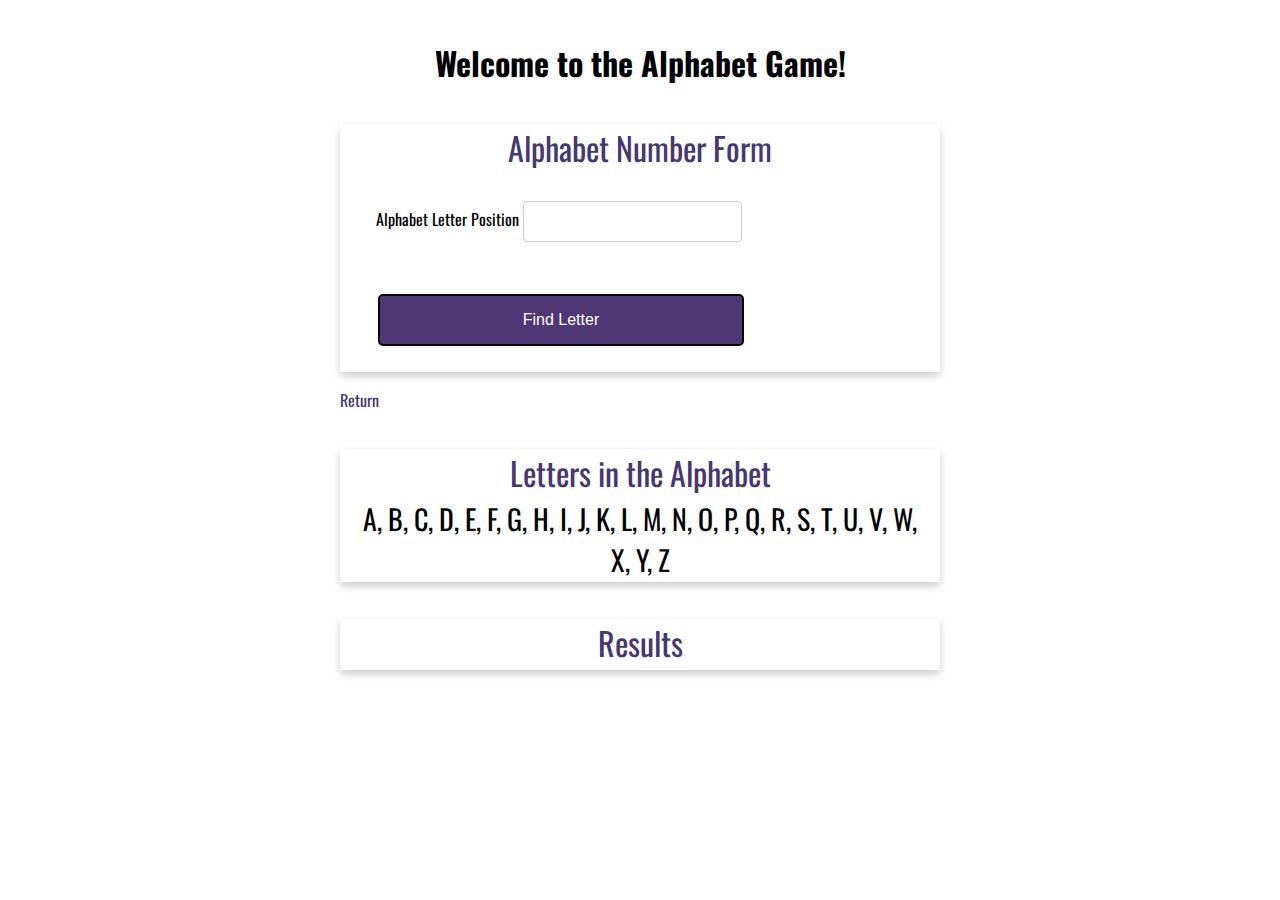
<file: week-8/baugh-alphabet-game.html>
<!--
============================================
; Title: Assignment 8.2 - Alphabet Game - baugh-alphabet-game.html
; Author: Professor Krasso & Ace Baugh
; Date: 07/15/2022
; Modified By: Ace Baugh
; Modified alphabet creation code snippet altered from: Dev By RayRay 
; https://hasnode.byrayray.dev/how-to-generate-an-alphabet-array-with-javascript
; Description: This application takes in a number from the user and finds the
;                      alphabet letter associated with that number. If the input is not
;							 a number, the application will display an error message.
============================================
-->

<!DOCTYPE html>
<html lang="en">
	<head>
		<meta charset="UTF-8" />
		<meta http-equiv="X-UA-Compatible" content="IE=edge" />
		<meta name="viewport" content="width=device-width, initial-scale=1.0" />
		<title>WEB 231 – Enterprise JavaScript I</title>

		<!-- Link to external CSS page-->
		<link rel="stylesheet" href="../global.css" />
		<link rel="stylesheet" href="baugh-alphabet-game.css" />
	</head>
	<body>
		<div id="container">
			<!-- Page Header -->
			<h1 class="app-header">Welcome to the Alphabet Game!</h1>

			<!--Input Card -->
			<div class="card-container">
				<div class="card">
					<div class="card-title">Alphabet Number Form</div>
					<div class="card-content">
						<form class="form">
							<div class="form-field">
								<label for="txtPosition">Alphabet Letter Position</label>
								<input type="text" name="txtPosition" id="txtPosition" class="input" />
							</div>
							<div class="form-field">
								<button id="btnFindLetter" class="btn btn-primary full-width" type="button">Find Letter</button>
							</div>
						</form>
					</div>
				</div>

				<!-- Return to home page -->
				<div class="home-link">
					<p>
						<a href="../index.html" class="return-home">Return</a>
					</p>
				</div>
			</div>

			<!-- Card displaying the letters of the alphabet -->
			<div class="card-container" id="alphabet">
				<div class="card">
					<div class="card-title">Letters in the Alphabet</div>
					<div class="card-content" id="alphabetOutput"></div>
				</div>
			</div>

			<!-- Card displaying the results of letter position-->
			<div class="card-container" id="results">
				<div class="card">
					<div class="card-title">Results</div>
					<div class="card-content" id="resultsOutput"></div>
				</div>
			</div>
		</div>

		<!-- JAVASCRIPT SECTION-->
		<script>
			// code altered from: Dev By RayRay
			// stores the English alphabet in an array called alphabet
			const alphabet = [...Array(26)].map((_, i) => String.fromCharCode(i + 65));
			// end altered code

			let alphabetOutput = '';

			for (letter in alphabet) {
				alphabetOutput += alphabet[letter] + ', ';
			}

			document.getElementById('alphabetOutput').innerHTML = alphabetOutput.slice(0, -2);

			// Variable that holds the button
			const btnFindLetter = document.getElementById('btnFindLetter');

			// Adding Event Listener to the button
			btnFindLetter.addEventListener('click', findPosition);

			// Once button is pressed a function will be called that checks the
			// user's input and displays the results or a message will show the invalid entry
			function findPosition() {
				// Variable to hold user selection
				const pos = document.getElementById('txtPosition').value;

				if (pos < 1 || pos > 26 || isNaN(pos)) {
					document.getElementById('resultsOutput').innerHTML = `There are not ${pos} letters in the alphabet.`;
				} else {
					let letter = alphabet[pos - 1];
					document.getElementById('resultsOutput').innerHTML = `${letter} is at position ${pos} in the alphabet.`;
				}
			}
		</script>
	</body>
</html>
</file>
<file: site.css>
/*
   ============================================
; Title: Assignment 1.3 - Environment Setup - site.css
; Author: Professor Krasso & Ace Baugh
; Date: 05/25/2022
; Modified By: Ace Baugh
; Description: WEB 231 CSS for index.html
;===========================================
*/

/* importing Oswald Font from Google */
@import url('https://fonts.googleapis.com/css2?family=Limelight&family=Oswald:wght@300;400;500;700&family=Poiret+One&display=swap');

/* Declaring site colors globally for ease of changing later */
:root {
	--primaryColor: #3c275a;
	--accentColor: #d6a800;
	--secondaryColor: #453674;
}

body {
	font-family: Oswald, Verdana, arial, sans-serif;
}

#container {
	margin: 50px 100px 0;
}

h1,
h2,
h3,
h4 {
	background-color: var(--primaryColor);
	color: white;
	border: solid 1px var(--accentColor);
	padding: 10px;
}

/* Links Section */
a {
	color: var(--secondaryColor);
	text-decoration: none;
}

a:hover {
	background-color: var(--accentColor);
	color: var(--secondaryColor);
}

a:visited {
	color: var(--primaryColor);
}
</file>
<file: global.css>
/*
============================================
; Title: Assignment #.# global.css
; Author: Professor Krasso & Ace Baugh
; Date: 05/25/2022
; Modified By: Ace Baugh
; Description: Global CSS file for all WEB 231 exercises and projects
;============================================
*/

/* importing Oswald Font from Google */
@import url('https://fonts.googleapis.com/css2?family=Limelight&family=Oswald:wght@300;400;500;700&family=Poiret+One&display=swap');

/* Declaring site colors globally for ease of changing later */
:root {
	--primaryColor: #3c275a;
	--accentColor: #d6a800;
	--secondaryColor: #453674;
}

/* Style for main container of content in body  */ 
#container {
	padding: 10px;
}

/* Making the font the same over the whole body  */ 
body {
	font-family: Oswald, Verdana, arial, sans-serif;
}

h1 {
	text-align: center;
}

/* Card styles */ 
.card-container {
	width: 600px;
	margin: 3% auto 0;
}

.card {
   box-shadow: 0 4px 8px 0 rgba(0, 0, 0, 0.2);
   transition: 0.3s;
}

.card-title {
   text-align: center;
   font-size: 2em;
   color: var(--secondaryColor);
   font-weight: 400;
}

.card-content {
   padding: 2px 16px;
}

.card:hover {
   box-shadow: 0 8px 16px 0 rgba(0, 0, 0, 0.2);
}

.form {
   display: inline-grid;
   grid-template-columns: auto;
}

.form-field {
   padding: 20px;
}

/* Style for input fields and dropdown menu selects */ 
.input, .drop-down-menu {
   padding: 12px 20px;
   margin: 8px 0;
   display: inline-block;
   border: 1px solid #ccc;
   border-radius: 4px;
   box-sizing: border-box;
}

/* Button styles */ 
.btn {
   border: none;
   text-align: center;
   text-decoration: none;
   display: inline-block;
   font-size: 16px;
   margin: 4px 2px;
   cursor: pointer;
   padding: 15px 32px;
   color: black;
}

.btn-primary {
   background-color: #4F3674;
   color: white;
}

.btn-primary:hover {
   background-color: var(--accentColor);
   color: var(--secondaryColor);
}

.full-width {
   width: 100%;
}

/* Return Home Links */
.return-home {
	color: var(--secondaryColor);
	text-decoration: none;
}

.return-home:hover {
	background-color: var(--accentColor);
	color: var(--secondaryColor);
}

.return-home:visited {
	color: var(--primaryColor);
}
</file>
<file: week-2/payroll.css>
/*
============================================
; Title: Assignment 2.3 - Values and Variables - payroll.css
; Author: Professor Krasso & Ace Baugh
; Date: 05/26/2022
; Modified By: Ace Baugh
; Description: This CSS file gives style to Payroll.html
;============================================
*/

ul {
	border: 1px dotted red;
}
</file>
<file: week-3/baugh-temp-conversion.css>
/*
============================================
; Title: Assignment 3.2 - Temperature Conversion - baugh-temp-conversion.css
; Author: Professor Krasso & Ace Baugh
; Date: 06/07/2022
; Modified By: Ace Baugh
; Description: This CSS file gives style to baugh-temp-conversion.html
;============================================
*/

.results {
	margin: 0;
	text-align: center;
	font-size: 28px;
}

.home-link {
	width: 600px;
	margin: 0 auto;
}
</file>
<file: week-4/baugh-number-game.css>
/*
============================================
; Title: Assignment 4.2 - Number Guessing Game - baugh-number-game.css
; Author: Professor Krasso & Ace Baugh
; Date: 06/13/2022
; Modified By: Ace Baugh
; Description: This CSS file gives style to baugh-number-game.html
;============================================
*/

.results {
   text-align: center;
   font-size: 28px;
   margin: 0;
}

.home-link {
	width: 600px;
	margin: 0 auto;
}
</file>
<file: week-5/baugh-sequence-game.css>
/*
============================================
; Title: Assignment 5.2 - Sequence Game - baugh-sequence-game.css
; Author: Professor Krasso & Ace Baugh
; Date: 06/20/2022
; Modified By: Ace Baugh
; Description: This CSS file gives style to baugh-sequence-game.html
;============================================
*/

.results {
   text-align: center;
   font-size: 28px;
   margin: 0;
}

.home-link {
	width: 600px;
	margin: 0 auto;
}
</file>
<file: week-6/baugh-in-n-out-books.css>
/*
============================================
; Title: Assignment 6.2 - In-n-Out Books - baugh-in-n-out-books.css
; Author: Professor Krasso & Ace Baugh
; Date: 06/27/2022
; Modified By: Ace Baugh
; Description: This CSS file gives extra style to baugh-in-n-out-books.html
;============================================
*/

/* Table styling over all  */
table {
	width: 100%;
	border-collapse: collapse;
	margin-bottom: 30px;
}

/* Table styling over all  */
th {
	text-align: left;
	background-color: var(--secondaryColor);
	color: white;
}

/* Styles for table header and regular cells  */
th,
td {
	border: 1px solid #ddd;
	padding: 12px; /* Directions called for padding only on top and bottom, 
                                 but all around matched pictures*/ 
}

/* Style on rows when mouse overl  */
tr:hover {
	background-color: var(--accentColor);
	color: var(--secondaryColor);
	cursor: pointer;
}
</file>
<file: week-7/baugh-javazon.css>
/*
============================================
; Title: Assignment 7.2 - Javazon - baugh-javazon.css
; Author: Professor Krasso & Ace Baugh
; Date: 07/04/2022
; Modified By: Ace Baugh
; Description: This CSS file gives extra style to baugh-javazon.html
;============================================
*/

/* Table styling over all  */
table {
	width: 100%;
	border-collapse: collapse;
	margin-bottom: 30px;
}

/* Table styling over all  */
th {
	text-align: left;
	background-color: var(--secondaryColor);
	color: white;
}

/* Styles for table header and regular cells  */
th,
td {
	border: 1px solid #ddd;
	padding: 12px; /* Directions called for padding only on top and bottom, 
                                 but all around matched pictures*/ 
}

/* Style on rows when mouse overl  */
tr:hover {
	background-color: var(--accentColor);
	color: var(--secondaryColor);
	cursor: pointer;
}
</file>
<file: week-8/baugh-alphabet-game.css>
/*
============================================
; Title: Assignment 8.2 - Alphabet Game - baugh-alphabet-game.css
; Author: Professor Krasso & Ace Baugh
; Date: 07/15/2022
; Modified By: Ace Baugh
; Description: This CSS file gives extra style to baugh-alphabet-game.html
;============================================
*/

#alphabetOutput,
#resultsOutput {
	font-size: 28px;
	text-align: center;
}

.btn {
	border: 2px solid black;
	border-radius: 5px;
}
</file>
